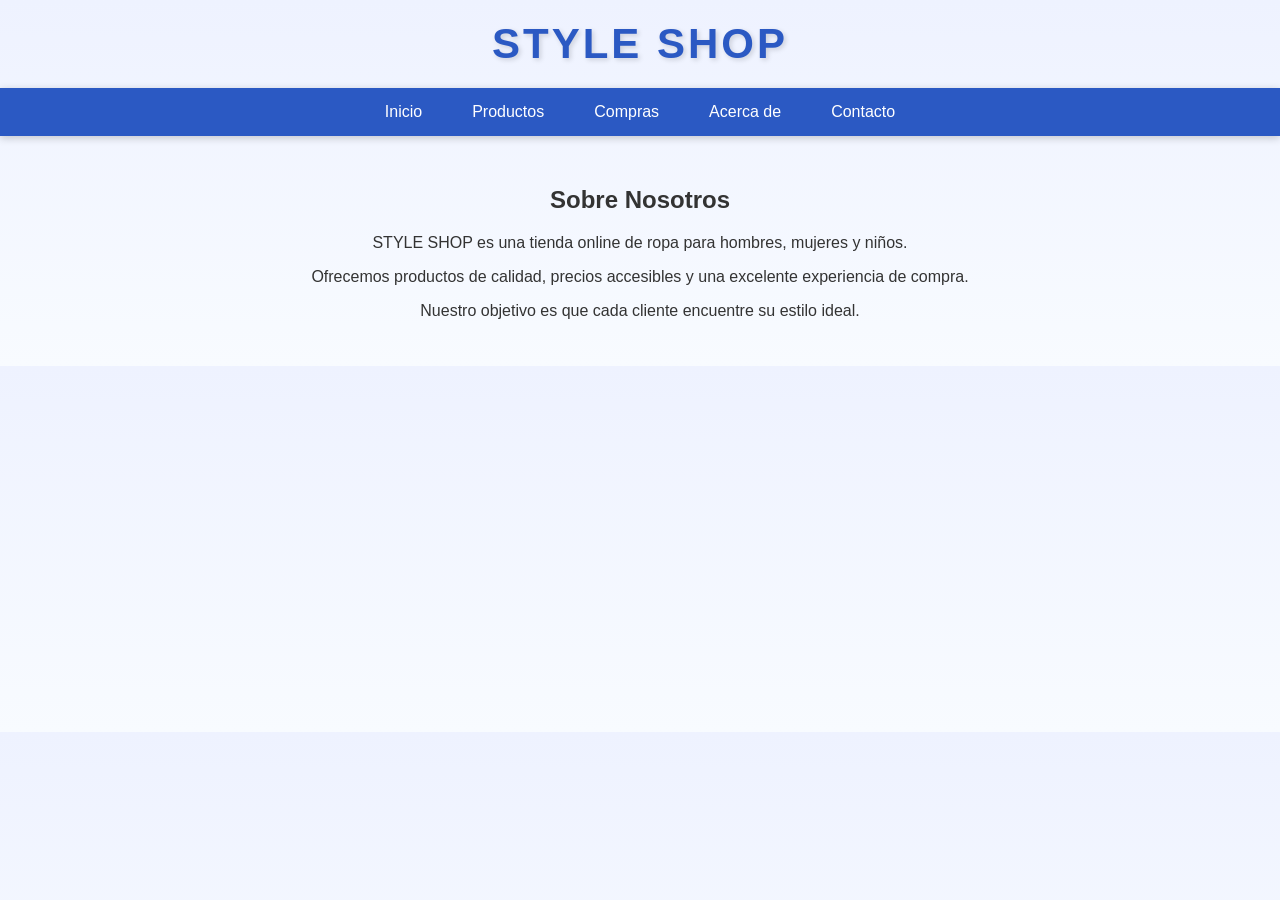
<file: acercade.html>
<!DOCTYPE html>
<html lang="en">
<head>
    <meta charset="UTF-8">
    <meta name="viewport" content="width=device-width, initial-scale=1.0">
    <title>ILUSTRE</title>
    <link rel="stylesheet" href="styles.css">
</head>
<body>
    <div class="logo">STYLE SHOP</div>

<nav>
<ul class="menu">
<li><a href="index.html">Inicio</a></li>
<li><a href="productos.html">Productos</a></li>
<li><a href="compras.html">Compras</a></li>
<li><a href="acercade.html">Acerca de</a></li>
<li><a href="contacto.html">Contacto</a></li>
</ul>
</nav>

<section class="seccion">

<h2>Sobre Nosotros</h2>

<p>
STYLE SHOP es una tienda online de ropa para hombres, mujeres y niños.
</p>

<p>
Ofrecemos productos de calidad, precios accesibles y una excelente experiencia de compra.
</p>

<p>
Nuestro objetivo es que cada cliente encuentre su estilo ideal.
</p>

</section>

    <script src="script.js"></script>
</body>
</html>
</file>
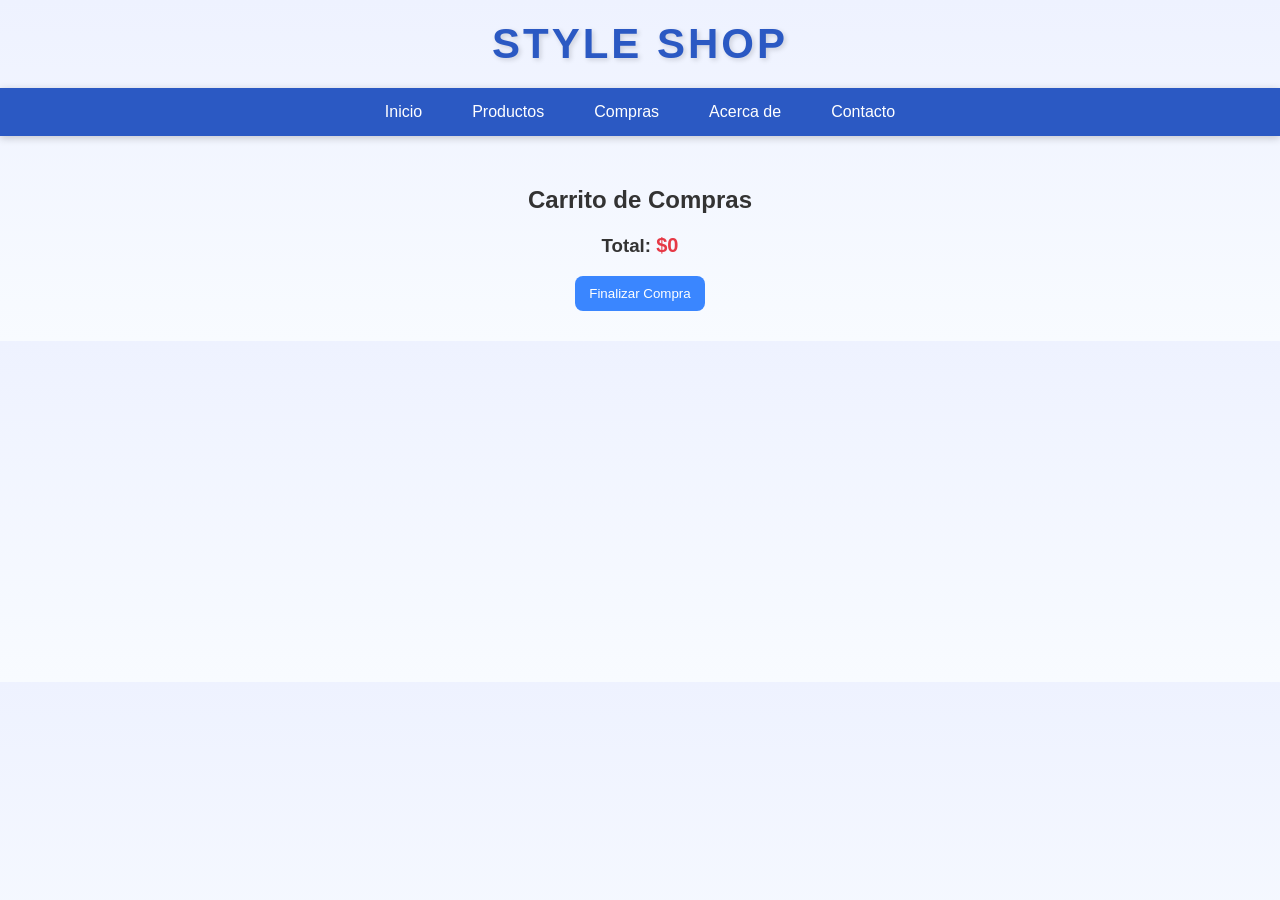
<file: compras.html>
<!DOCTYPE html>
<html lang="en">
<head>
    <meta charset="UTF-8">
    <meta name="viewport" content="width=device-width, initial-scale=1.0">
    <title>ILUSTRE</title>
    <link rel="stylesheet" href="styles.css">
</head>
<body>
    <div class="logo">STYLE SHOP</div>

<nav>
<ul class="menu">
<li><a href="index.html">Inicio</a></li>
<li><a href="productos.html">Productos</a></li>
<li><a href="compras.html">Compras</a></li>
<li><a href="acercade.html">Acerca de</a></li>
<li><a href="contacto.html">Contacto</a></li>
</ul>
</nav>

<section class="seccion">

<h2>Carrito de Compras</h2>

<div id="lista"></div>

<h3>Total: <span id="total">$0</span></h3>

<button onclick="alert('Compra realizada')">Finalizar Compra</button>

</section>
    <script src="script.js"></script>
</body>
</html>
</file>
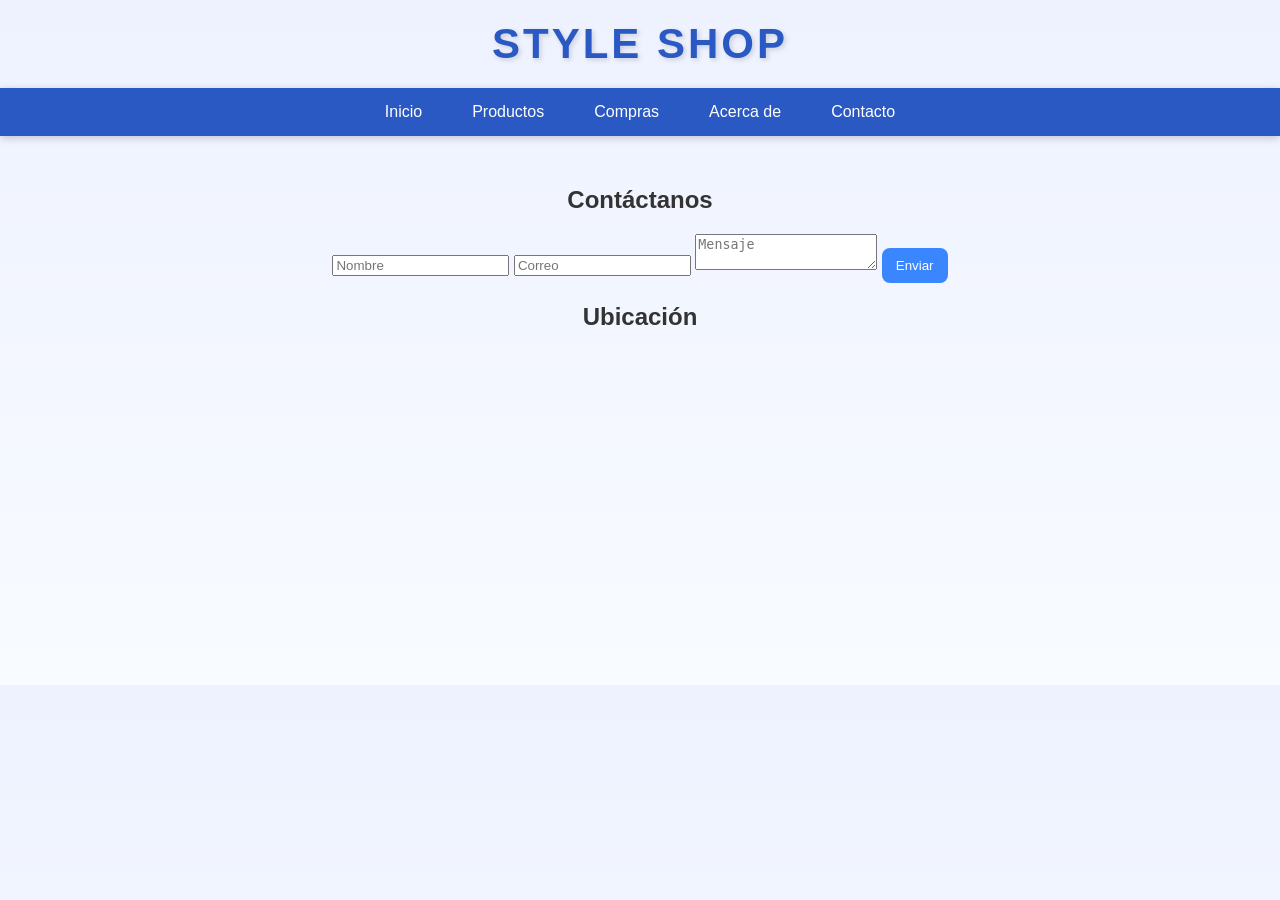
<file: contacto.html>
<!DOCTYPE html>
<html lang="en">
<head>
    <meta charset="UTF-8">
    <meta name="viewport" content="width=device-width, initial-scale=1.0">
    <title>ILUSTRE</title>
    <link rel="stylesheet" href="styles.css">
</head>
<body>
    <div class="logo">STYLE SHOP</div>

<nav>
<ul class="menu">
<li><a href="index.html">Inicio</a></li>
<li><a href="productos.html">Productos</a></li>
<li><a href="compras.html">Compras</a></li>
<li><a href="acercade.html">Acerca de</a></li>
<li><a href="contacto.html">Contacto</a></li>
</ul>
</nav>

<section class="seccion">

<h2>Contáctanos</h2>

<form class="formulario">

<input type="text" placeholder="Nombre" required>
<input type="email" placeholder="Correo" required>
<textarea placeholder="Mensaje" required></textarea>

<button type="submit">Enviar</button>

</form>

<h2>Ubicación</h2>

<div class="mapa">

<iframe 
src="https://www.google.com/maps?q=Villa%20Campestre,Barranquilla,Colombia&output=embed"
width="100%" 
height="300" 
style="border:0;" 
allowfullscreen="" 
loading="lazy">
</iframe>

</div>

</section>

    <script src="script.js"></script>
</body>
</html>
</file>
<file: styles.css>
/* ESTILO GENERAL */

body{
    font-family: "Segoe UI", Arial, sans-serif;
    margin:0;
    background:linear-gradient(180deg,#eef2ff,#f8fbff);
    color:#333;
    }
    
    /* LOGO */
    
    .logo{
    font-family:"Trebuchet MS", Impact, sans-serif;
    font-size:42px;
    letter-spacing:3px;
    text-align:center;
    padding:20px;
    color:#2b59c3;
    font-weight:bold;
    text-shadow:2px 2px 5px rgba(0,0,0,0.15);
    }
    
    /* MENÚ */
    
    nav{
    background:#2b59c3;
    box-shadow:0 2px 8px rgba(0,0,0,0.2);
    }
    
    .menu{
    display:flex;
    justify-content:center;
    list-style:none;
    margin:0;
    padding:0;
    }
    
    .menu li{
    position:relative;
    }
    
    .menu a{
    display:block;
    padding:15px 25px;
    color:white;
    text-decoration:none;
    font-weight:500;
    transition:0.3s;
    }
    
    .menu a:hover{
    background:#1d3f8a;
    }
    
    /* SUBMENU */
    
    .submenu{
    display:none;
    position:absolute;
    top:50px;
    background:#2b59c3;
    list-style:none;
    padding:0;
    border-radius:5px;
    min-width:150px;
    box-shadow:0 4px 10px rgba(0,0,0,0.2);
    }
    
    .submenu li a{
    padding:12px;
    }
    
    .menu li:hover .submenu{
    display:block;
    }
    
    /* BUSCADOR */
    
    .buscador{
    display:flex;
    justify-content:center;
    margin:25px;
    }
    
    .buscador input{
    width:350px;
    padding:12px;
    border-radius:20px;
    border:1px solid #ccc;
    outline:none;
    box-shadow:0 2px 5px rgba(0,0,0,0.1);
    font-size:14px;
    }
    
    /* SECCIONES */
    
    .seccion{
    padding:30px;
    text-align:center;
    }
    
    /* PRODUCTOS */
    
    .productos{
    display:grid;
    grid-template-columns:repeat(auto-fit,minmax(200px,1fr));
    gap:25px;
    padding:20px;
    max-width:1100px;
    margin:auto;
    }
    
    /* TARJETA PRODUCTO */
    
    .producto{
    background:white;
    border-radius:12px;
    padding:15px;
    box-shadow:0 4px 10px rgba(0,0,0,0.1);
    transition:0.3s;
    }
    
    .producto:hover{
    transform:translateY(-6px);
    box-shadow:0 6px 14px rgba(0,0,0,0.2);
    }
    
    .producto img{
    width:100%;
    border-radius:8px;
    }
    
    /* NOMBRE PRODUCTO */
    
    .producto h3{
    margin:10px 0;
    }
    
    /* PRECIO */
    
    .producto p{
    color:#e63946;
    font-weight:bold;
    font-size:18px;
    }
    
    /* BOTONES */
    
    button{
    background:#3a86ff;
    border:none;
    color:white;
    padding:10px 14px;
    border-radius:8px;
    cursor:pointer;
    font-weight:500;
    transition:0.3s;
    }
    
    button:hover{
    background:#265df2;
    transform:scale(1.05);
    }
    
    /* CARRITO */
    
    #lista{
    max-width:500px;
    margin:auto;
    text-align:left;
    }
    
    #lista div{
    background:white;
    padding:10px;
    margin-bottom:8px;
    border-radius:8px;
    display:flex;
    justify-content:space-between;
    box-shadow:0 2px 6px rgba(0,0,0,0.1);
    }
    
    /* TOTAL */
    
    #total{
    color:#e63946;
    font-size:20px;
    font-weight:bold;
    }
    
    /* OCULTAR SECCIONES */
    
    .oculto{
    display:none;
    }

/* PRODUCTOS DESTACADOS INICIO */

.destacados{
    display:grid;
    grid-template-columns:repeat(auto-fit,minmax(220px,1fr));
    gap:25px;
    max-width:900px;
    margin:40px auto;
    }
    
    .destacados .producto{
    background:white;
    border-radius:12px;
    padding:15px;
    box-shadow:0 4px 10px rgba(0,0,0,0.1);
    transition:0.3s;
    }
    
    .destacados .producto:hover{
    transform:scale(1.05);
    }
    
    .destacados img{
    width:100%;
    border-radius:8px;
    }

/* FOOTER */

.footer{
    background:#1d3557;
    color:white;
    margin-top:40px;
    }
    
    .footer-contenido{
    display:grid;
    grid-template-columns:repeat(auto-fit,minmax(200px,1fr));
    gap:30px;
    padding:40px;
    max-width:1100px;
    margin:auto;
    }
    
    .footer-seccion h3{
    margin-bottom:10px;
    }
    
    .footer-seccion p{
    margin:5px 0;
    }
    
    .footer-copy{
    text-align:center;
    padding:15px;
    background:#16324f;
    font-size:14px;
    }

    /* CAROUSEL */


    .carousel-item img {
        height: 300px;
        object-fit: contain;
        filter: brightness(60%);
    }
    
    .custom-caption {
        bottom: 30%;
    }
    
    .custom-caption h1 {
        font-size: 50px;
        font-weight: bold;
    }
    
    .custom-caption p {
        font-size: 20px;
    }
    
    .custom-caption .btn {
        margin-top: 10px;
        padding: 10px 25px;
        font-size: 18px;
        border-radius: 30px;
        transition: 0.3s;
    }
    
    .custom-caption .btn:hover {
        background-color: black;
        color: white;
    }
    .carousel {
        max-width: 600px;
        margin: 40px auto;
        border-radius: 15px;
        overflow: hidden;
        box-shadow: 0 10px 25px rgba(0,0,0,0.2);
    }
</file>
